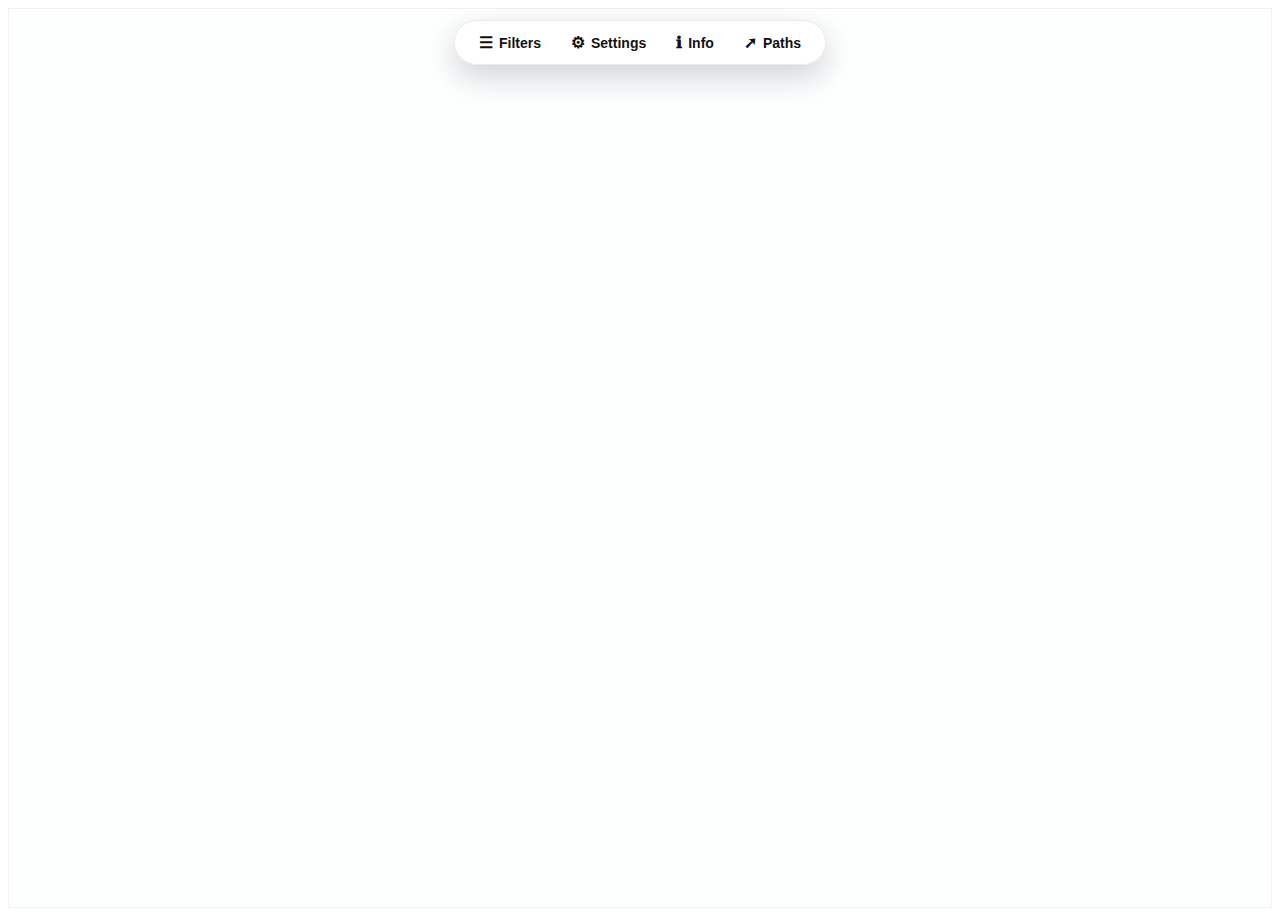
<file: index.html>
<!DOCTYPE html>
<html lang="en">
  <head>
    <meta charset="utf-8" />
    <title>Graph Viz (SQL Server)</title>
    <meta name="viewport" content="width=device-width,initial-scale=1" />
    <link rel="stylesheet" href="css/site.css" />
    <script src="js/cytoscape.min.js"></script>
    <script src="./config.js"></script>
    <script src="js/translation.js"></script>
  </head>
  <body>
    <div class="graph-app">
      <div class="wrap">
        <div id="panel-trigger-root" data-partial="partials/top-bar.html"></div>

        <div id="filter-panel-root" class="floating-panel" data-partial="partials/filter-panel.html"></div>

        <div id="cy"></div>

        <div id="settings-panel-root" class="floating-panel" data-partial="partials/settings-panel.html"></div>
        <div id="info-panel-root" class="floating-panel info-panel-root" data-partial="partials/info-panel.html"></div>
      </div>

      <div id="loading-overlay" role="status" aria-live="polite" hidden>
        <div class="loader">
          <div class="spinner" aria-hidden="true"></div>
          <div class="loading-text" data-i18n="loaderText">Loading...</div>
        </div>
      </div>
    </div>

    <script src="js/partials-loader.js"></script>
    <script src="js/modules/loading.js"></script>
    <script src="js/modules/api.js"></script>
    <script src="js/modules/graph.js"></script>
    <script src="js/app.js"></script>
  </body>
</html>
</file>
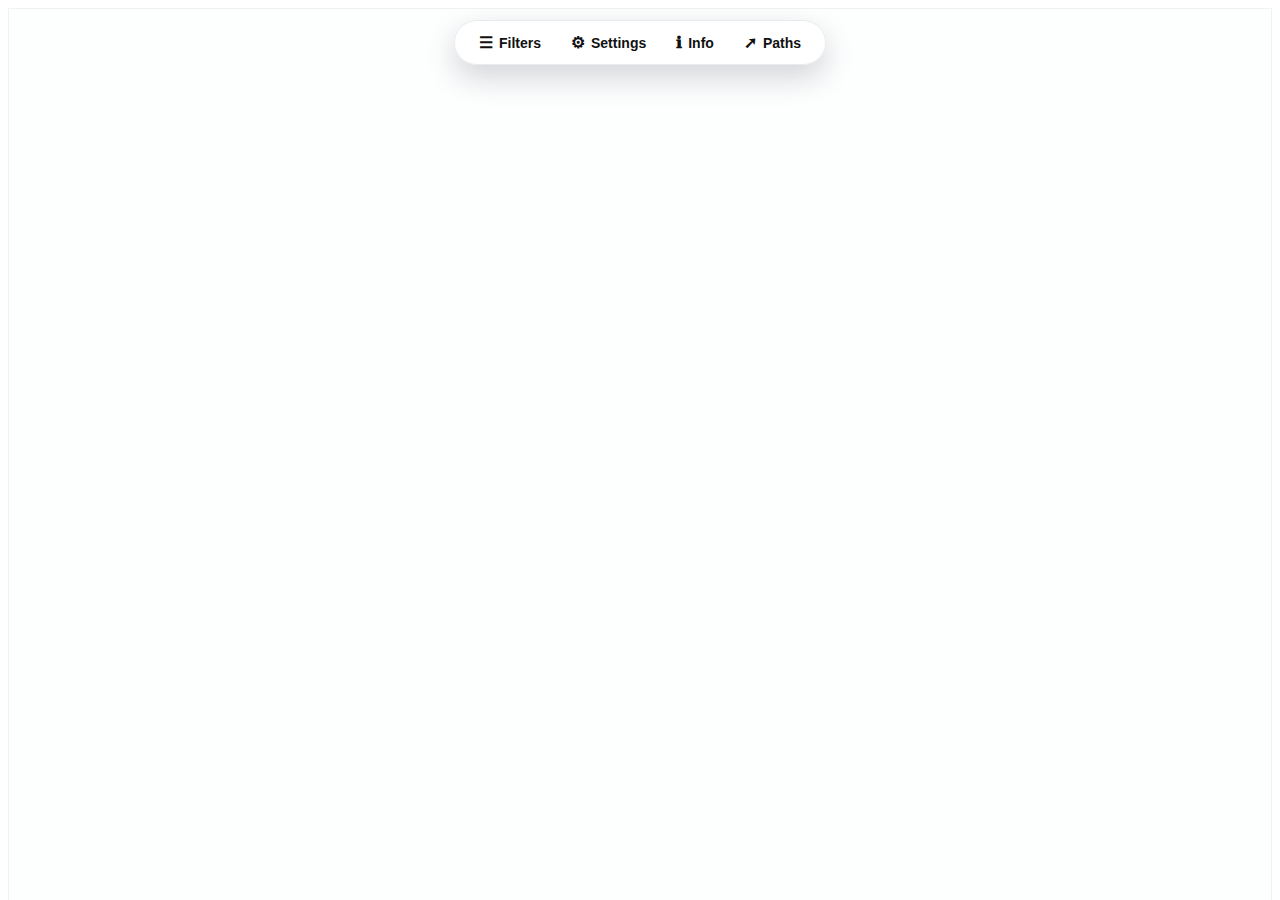
<file: start.html>
<!DOCTYPE html>
<html lang="en">
  <head>
    <meta charset="utf-8" />
    <title>Graph</title>
    <meta name="viewport" content="width=device-width,initial-scale=1" />
    <style>
      html,
      body {
        height: 100%;
        margin: 0;
      }
      iframe {
        width: 100%;
        height: 100%;
        border: 0;
        display: block;
      }
    </style>
  </head>
  <body>
    <script>
      const params = new URLSearchParams(window.location.search);
      const storedBaseUrl = localStorage.getItem("graphApiBase");
      const queryBaseUrl = params.get("apiBase");
      const resolvedBaseUrl =
        (queryBaseUrl && queryBaseUrl.trim()) ||
        (storedBaseUrl && storedBaseUrl.trim()) ||
        "http://localhost:5050";

      window.APP_CONFIG = {
        baseUrl: resolvedBaseUrl,
        api: {
          views: { path: "/graphapi/views", method: "GET" },
          nodeTypes: { path: "/graphapi/node-types", method: "POST" },
          legends: { path: "/graphapi/node-legends", method: "POST" },
          items: { path: "/graphapi/items", method: "POST" },
          expand: { path: "/graphapi/expand", method: "POST" },
          masterNodes: { path: "/graphapi/master-nodes", method: "GET" },
          groupNodes: { path: "/graphapi/group-nodes", method: "GET" },
          updateMasterNode: {
            path: "/graphapi/master-nodes/update",
            method: "POST",
          },
          masterRelations: {
            path: "/graphapi/master-relations",
            method: "GET",
          },
          saveRelation: {
            path: "/graphapi/master-relations/save",
            method: "POST",
          },
          deleteRelation: {
            path: "/graphapi/master-relations/delete",
            method: "POST",
          },
        },
        defaults: {
          maxItems: 20,
          maxNodes: 200,
          autoExpandDepth: 1,
          autoExpandMinDepth: 1,
          autoExpandMaxDepth: 12,
        },
        defaultLang: "en",
        showLanguageSelector: true,
        showTimelineButton: false,
        userId: "demo-user",
      };
      localStorage.setItem("graphApiBase", resolvedBaseUrl);
      localStorage.setItem("graphConfig", window.APP_CONFIG);
    </script>

    <iframe src="index.html"></iframe>
  </body>
</html>
</file>
<file: css/site.css>
.graph-app{
  --panel-width: 340px;
  --panel-gap: 10px;
  --panel-bg: linear-gradient(180deg, #fefefe 0%, #f4f6fb 100%);
  --panel-border: #dfe7f2;
  --panel-shadow: 0 20px 45px rgba(15, 23, 42, 0.18);
  --accent: #0b5;
}

.graph-app *{
  box-sizing: border-box;
}

.graph-app{
  margin: 0;
  font-family: system-ui, -apple-system, "Segoe UI", Roboto, Arial, sans-serif;
  color: #111;
  background: #e8edf5;
  overflow: hidden;
  min-height: 100vh;
  width: 100%;
}

.graph-app[data-theme="dark"]{
  background: #0b1525;
  color: #f1f5ff;
}

.graph-app .wrap{
  position: relative;
  width: 100%;
  min-height: 100vh;
  box-sizing: border-box;
  padding: 0;
}

.graph-app #panel-trigger-root{
  position: absolute;
  top: 12px;
  left: 50%;
  transform: translateX(-50%);
  z-index: 6;
}

.graph-app .panel-trigger-bar{
  display: flex;
  gap: 10px;
  padding: 6px 14px;
  background: rgba(255, 255, 255, 0.95);
  border: 1px solid rgba(0, 0, 0, 0.08);
  border-radius: 999px;
  box-shadow: 0 12px 30px rgba(15, 23, 42, 0.18);
}

.graph-app[data-theme="dark"] .panel-trigger-bar{
  background: rgba(17, 24, 39, 0.92);
  border-color: rgba(255, 255, 255, 0.15);
}

.graph-app .panel-trigger{
  display: flex;
  align-items: center;
  gap: 6px;
  font-weight: 600;
  border: none;
  background: transparent;
  color: inherit;
  cursor: pointer;
  padding: 6px 10px;
  border-radius: 999px;
  transition: background 0.2s ease;
}

.graph-app .panel-trigger .icon{
  font-size: 16px;
}

.graph-app .panel-trigger.active{
  background: rgba(0, 0, 0, 0.08);
}

.graph-app[data-theme="dark"] .panel-trigger.active{
  background: rgba(255, 255, 255, 0.2);
}

.graph-app #filter-panel-root,
.graph-app #settings-panel-root,
.graph-app #info-panel-root,
.graph-app #path-panel-root,
.graph-app #timeline-panel-root{
  position: absolute;
  top: 64px;
  width: var(--panel-width);
  opacity: 0;
  visibility: hidden;
  pointer-events: none;
  transform: translateY(-15px);
  transition: opacity 0.2s ease, transform 0.2s ease, visibility 0.2s ease;
  z-index: 5;
}

.graph-app #filter-panel-root{
  left: 16px;
}

.graph-app #settings-panel-root{
  right: 16px;
}

.graph-app #path-panel-root{
  right: 16px;
  left: auto;
  transform: translateY(-15px);
}

.graph-app #info-panel-root{
  right: 16px;
}

.graph-app #timeline-panel-root{
  right: 16px;
}

.graph-app #filter-panel-root.open,
.graph-app #settings-panel-root.open,
.graph-app #info-panel-root.open,
.graph-app #path-panel-root.open,
.graph-app #timeline-panel-root.open{
  opacity: 1;
  visibility: visible;
  pointer-events: auto;
  transform: translateY(0);
}

html[dir="rtl"] .graph-app #filter-panel-root{
  left: auto;
  right: 16px;
}

html[dir="rtl"] .graph-app #settings-panel-root{
  right: auto;
  left: 16px;
}

html[dir="rtl"] .graph-app #info-panel-root{
  left: 16px;
  right: auto;
}

html[dir="rtl"] .graph-app #path-panel-root{
  right: auto;
  left: 16px;
  transform: translateY(-15px);
}

.graph-app #cy{
  width: 100%;
  min-height: 100vh;
  background: #fdfefe;
}

.graph-app[data-theme="dark"] #cy{
  background: #0f1929;
}

.graph-app #cy{
  position: relative;
  width: 100%;
  min-height: 100vh;
  background: #fdfefe;
  border: 1px solid rgba(0,0,0,0.05);
  border-radius: 0;
}

.graph-app[data-theme="dark"] #cy{
  background: #0f1929;
  border-color: rgba(255,255,255,0.1);
}

@media (max-width: 1100px){
  .graph-app #filter-panel-root,
  .graph-app #settings-panel-root,
  .graph-app #info-panel-root{
    position: static;
    width: 100%;
    pointer-events: auto;
    opacity: 1;
    visibility: visible;
    transform: none;
  }
  .graph-app .wrap{
    display: flex;
    flex-direction: column;
    gap: 24px;
  }
}

.graph-app .filter-panel{
  width: 100%;
  height: 100%;
  background: var(--panel-bg);
  border: 1px solid var(--panel-border);
  border-radius: 18px;
  box-shadow: var(--panel-shadow);
  display: flex;
  flex-direction: column;
  overflow: visible;
  pointer-events: auto;
  transition: transform 0.25s ease, opacity 0.25s ease;
  max-height: calc(100vh - 140px);
}

.graph-app[data-theme="dark"] .filter-panel{
  background: linear-gradient(180deg, #0f192c 0%, #0b1423 100%);
  border-color: #2c384f;
  color: #f4f6ff;
}
.graph-app .settings-panel,
.graph-app .path-panel{
  max-height: calc(100vh - 140px);
  display: flex;
  flex-direction: column;
}

.graph-app .info-panel{
  height: auto;
  max-height: calc(100vh - 160px);
}
.graph-app .info-panel .info-body{
  max-height: calc(100vh - 240px);
  overflow-y: auto;
}

.graph-app .info-panel{
  display: flex;
  flex-direction: column;
  height: 100%;
}

.graph-app .info-header{
  display: flex;
  justify-content: flex-start;
  align-items: center;
  padding: 16px;
  gap: 10px;
}

.graph-app .info-body{
  padding-top: 0;
}

.graph-app .info-content{
  flex: 1;
  padding: 0 16px 16px;
  overflow-y: auto;
  display: flex;
  flex-direction: column;
  gap: 12px;
  font-size: 14px;
  color: #1f2933;
}

.graph-app[data-theme="dark"] .info-content{
  color: #e2e8f0;
}

.graph-app .info-block h4{
  margin: 0 0 4px;
  font-size: 14px;
}

.graph-app .info-block-table{
  margin-top: 10px;
}

.graph-app .color-chip{
  display: inline-block;
  width: 14px;
  height: 14px;
  border-radius: 50%;
  border: 1px solid rgba(15, 23, 42, 0.25);
  margin-right: 6px;
}

.graph-app[data-theme="dark"] .color-chip{
  border-color: rgba(255, 255, 255, 0.4);
}

.graph-app .connections-grid{
  display: grid;
  grid-template-columns: repeat(auto-fill, minmax(220px, 1fr));
  gap: 12px;
  margin-top: 10px;
}

.graph-app .connection-card{
  border: 1px solid rgba(15, 23, 42, 0.1);
  border-radius: 12px;
  padding: 10px 12px;
  background: #fff;
  box-shadow: 0 6px 14px rgba(15, 23, 42, 0.08);
}

.graph-app[data-theme="dark"] .connection-card{
  background: rgba(15, 23, 42, 0.75);
  border-color: rgba(148, 163, 184, 0.3);
  box-shadow: 0 6px 14px rgba(0, 0, 0, 0.4);
}

.graph-app .connection-card h5{
  margin: 0 0 6px;
  font-size: 14px;
}

.graph-app .connection-card p{
  margin: 2px 0;
  font-size: 13px;
}

.graph-app .connection-card strong{
  font-size: 13px;
}

.graph-app .connection-card-title{
  font-size: 13px;
  font-weight: 600;
  margin-bottom: 6px;
}
.graph-app .connection-card-title{
  font-size: 13px;
  font-weight: 600;
  margin-bottom: 6px;
}
.graph-app .info-table-compact th{
  width: 40%;
  font-size: 12px;
}
.graph-app .info-table-compact td{
  font-size: 12px;
}
html[dir="rtl"] .graph-app .info-table-compact th{
  width: 40%;
}

.graph-app .path-panel ul{
  list-style: none;
  margin: 0;
  padding: 0;
  display: flex;
  flex-direction: column;
  gap: 8px;
}

.graph-app .path-instructions{
  margin: 0 0 12px;
  font-size: 13px;
  color: #4b5563;
}

.graph-app[data-theme="dark"] .path-instructions{
  color: #cbd5f5;
}

.graph-app .path-selection{
  display: flex;
  flex-direction: column;
  gap: 10px;
  margin-bottom: 12px;
}

.graph-app .path-selection-item{
  padding: 10px 12px;
  border: 1px dashed rgba(15, 23, 42, 0.2);
  border-radius: 10px;
  background: rgba(255, 255, 255, 0.6);
}

.graph-app .path-selection-item.selected{
  border-style: solid;
  border-color: var(--accent);
  background: rgba(11, 85, 0, 0.08);
}

.graph-app[data-theme="dark"] .path-selection-item{
  background: rgba(15, 23, 42, 0.5);
  border-color: rgba(248, 250, 255, 0.25);
}

.graph-app[data-theme="dark"] .path-selection-item.selected{
  background: rgba(16, 185, 129, 0.12);
  border-color: #34d399;
}

.graph-app .path-selection-item strong{
  display: block;
  font-size: 15px;
  margin-top: 4px;
}

.graph-app .path-selection-label{
  font-size: 12px;
  font-weight: 600;
  color: #475569;
}

.graph-app[data-theme="dark"] .path-selection-label{
  color: #cbd5f5;
}

.graph-app .path-actions{
  gap: 8px;
}

.graph-app .path-entry{
  display: flex;
  justify-content: space-between;
  align-items: center;
  border: 1px solid rgba(15, 23, 42, 0.12);
  border-radius: 10px;
  padding: 8px 10px;
  gap: 10px;
}

.graph-app[data-theme="dark"] .path-entry{
  border-color: rgba(148, 163, 184, 0.3);
}

.graph-app .path-entry.empty{
  justify-content: center;
  font-style: italic;
  color: #6b7280;
}

.graph-app .path-entry-info{
  display: flex;
  flex-direction: column;
  gap: 4px;
  font-size: 13px;
}

.graph-app .path-color-dot{
  width: 14px;
  height: 14px;
  border-radius: 50%;
  border: 2px solid rgba(255, 255, 255, 0.8);
  box-shadow: 0 0 4px rgba(0, 0, 0, 0.2);
}

.graph-app .path-entry-actions{
  display: flex;
  flex-direction: column;
  align-items: flex-end;
  gap: 6px;
}

.graph-app .path-entry-focus{
  display: flex;
  align-items: center;
  gap: 6px;
  font-size: 12px;
  color: #475569;
}

.graph-app[data-theme="dark"] .path-entry-focus{
  color: #dbeafe;
}

.graph-app .path-entry-actions button{
  border: none;
  background: rgba(179, 55, 55, 0.15);
  color: #b33737;
  border-radius: 50%;
  width: 24px;
  height: 24px;
  cursor: pointer;
}

.graph-app[data-theme="dark"] .path-entry-actions button{
  background: rgba(248, 113, 113, 0.2);
  color: #f87171;
}

.graph-app .timeline-panel input[type="range"]{
  width: 100%;
  cursor: pointer;
  accent-color: var(--accent);
}

.graph-app .timeline-step-label{
  margin-top: 6px;
  font-size: 12px;
  color: #475569;
  font-weight: 600;
}

.graph-app .timeline-hint{
  margin-top: 4px;
  font-size: 11px;
  color: #94a3b8;
}

.graph-app .timeline-log{
  list-style: none;
  padding: 0;
  margin: 0;
  display: flex;
  flex-direction: column;
  gap: 8px;
  max-height: 240px;
  overflow-y: auto;
}

.graph-app .timeline-log li{
  border: 1px solid rgba(15, 23, 42, 0.12);
  border-radius: 10px;
  padding: 8px 10px;
  cursor: pointer;
  transition: background 0.2s ease, border-color 0.2s ease;
}

.graph-app .timeline-log li.active{
  border-color: var(--accent);
  background: rgba(11, 85, 0, 0.08);
}

.graph-app .timeline-log li strong{
  font-size: 13px;
  display: block;
}

.graph-app .timeline-log li small{
  display: block;
  margin-top: 4px;
  font-size: 11px;
  color: #64748b;
}

.graph-app .switch-row{
  display: flex;
  align-items: center;
  justify-content: space-between;
  gap: 12px;
}

.graph-app[data-theme="dark"] .timeline-step-label{
  color: #cbd5f5;
}

.graph-app[data-theme="dark"] .timeline-hint{
  color: #94a3b8;
}

.graph-app[data-theme="dark"] .timeline-log li{
  border-color: rgba(148, 163, 184, 0.3);
  background: rgba(15, 23, 42, 0.4);
}

.graph-app[data-theme="dark"] .timeline-log li.active{
  background: rgba(34, 197, 94, 0.2);
}

.graph-app .timeline-log-empty{
  text-align: center;
  font-size: 12px;
  color: #94a3b8;
  border: none;
  padding: 6px 0;
}
.graph-app .info-table-container{
  border: 1px solid rgba(15, 23, 42, 0.1);
  border-radius: 12px;
  padding: 10px 12px;
  background: #fff;
  box-shadow: 0 6px 14px rgba(15, 23, 42, 0.08);
}

.graph-app[data-theme="dark"] .info-table-container{
  background: rgba(15, 23, 42, 0.75);
  border-color: rgba(148, 163, 184, 0.3);
  box-shadow: 0 6px 14px rgba(0, 0, 0, 0.4);
}

.graph-app .info-table{
  width: 100%;
  border-collapse: collapse;
}

.graph-app .info-table tr + tr{
  border-top: 1px solid rgba(15, 23, 42, 0.08);
}

.graph-app[data-theme="dark"] .info-table tr + tr{
  border-color: rgba(148, 163, 184, 0.3);
}

.graph-app .info-table th{
  text-align: left;
  font-weight: 600;
  padding: 6px 4px 6px 0;
  width: 35%;
  font-size: 13px;
}
html[dir="rtl"] .graph-app .info-table th{
  text-align: right;
  padding: 6px 0 6px 4px;
}

.graph-app .info-table td{
  padding: 6px 0;
  font-size: 13px;
  word-break: break-word;
}
html[dir="rtl"] .graph-app .info-table td{
  text-align: left;
}

.graph-app .info-list li{
  border: 1px solid #e2e8f0;
  border-radius: 10px;
  padding: 8px;
  background: #fff;
}

.graph-app[data-theme="dark"] .info-list li{
  border-color: #334155;
  background: rgba(15, 23, 42, 0.6);
}

.graph-app .info-list small{
  display: block;
  color: #64748b;
  font-size: 12px;
}

.graph-app[data-theme="dark"] .info-list small{
  color: #cbd5f5;
}

.filter-panel.collapsed .panel-body{
  display: none;
}

.graph-app .filter-panel.collapsed .panel-toggle h3{
  display: none;
}

.graph-app .filter-panel.collapsed .chevron-btn{
  transform: rotate(180deg);
}

.graph-app .panel-toggle{
  display: flex;
  justify-content: space-between;
  align-items: center;
  padding: 14px 16px;
  border-bottom: 1px solid rgba(0, 0, 0, 0.05);
}

.graph-app .panel-toggle h3{
  margin: 0;
  font-size: 16px;
}

.graph-app .chevron-btn{
  width: 34px;
  height: 34px;
  border-radius: 50%;
  border: 1px solid #d0d7e2;
  background: #fff;
  color: #1f2933;
  cursor: pointer;
  font-size: 16px;
  line-height: 1;
  display: flex;
  align-items: center;
  justify-content: center;
  transition: background 0.2s ease;
}

.graph-app[data-theme="dark"] .chevron-btn{
  background: #1e293b;
  border-color: #475569;
  color: #e2e8f0;
}

.graph-app .chevron-btn:hover{
  background: #eef2ff;
}

.graph-app .chevron-btn:focus-visible{
  outline: 2px solid var(--accent);
  outline-offset: 2px;
}

.panel-body{
  flex: 1;
  padding: 16px;
  overflow-y: auto;
  overflow-x: visible;
  display: flex;
  flex-direction: column;
  gap: 14px;
  scrollbar-width: thin;
  scrollbar-color: rgba(0, 0, 0, 0.2) transparent;
  min-height: 0;
}

.panel-body::-webkit-scrollbar{
  width: 6px;
}

.panel-body::-webkit-scrollbar-thumb{
  background: rgba(0, 0, 0, 0.25);
  border-radius: 999px;
}

.panel-body::-webkit-scrollbar-track{
  background: transparent;
}

.graph-app .panel-section label, .graph-app .panel-section small{
  color: inherit;
}

.graph-app[data-theme="dark"] .panel-body{
  color: #f4f6ff;
}

.graph-app .panel-section label{
  display: block;
  font-weight: 600;
  margin-bottom: 6px;
}

.graph-app select, .graph-app input, .graph-app button{
  width: 100%;
  padding: 8px 10px;
  border-radius: 8px;
  border: 1px solid #cbd5e1;
  background: #fff;
  font-size: 14px;
}

.graph-app button{
  background: var(--accent);
  color: #fff;
  border: none;
  cursor: pointer;
  font-weight: 600;
  transition: opacity 0.2s ease;
}

.graph-app button:hover{
  opacity: 0.9;
}

.graph-app button.secondary{
  background: #555;
}

.graph-app[data-theme="dark"] select, .graph-app[data-theme="dark"] input{
  background: #0b1220;
  color: #f8fafc;
  border-color: #2c384f;
}

.graph-app[data-theme="dark"] input::placeholder, .graph-app[data-theme="dark"] textarea::placeholder{
  color: #94a3b8;
}

.graph-app[data-theme="dark"] button.secondary{
  background: #4b5563;
}

.graph-app .multi-select{
  position: relative;
  width: 100%;
  z-index: 5;
}

.graph-app .multi-select > button{
  display: flex;
  justify-content: space-between;
  align-items: center;
  width: 100%;
  background: #fff;
  color: #111;
  border: 1px solid #cbd5e1;
  border-radius: 10px;
  padding: 10px 12px;
  font-weight: 600;
}

.graph-app[data-theme="dark"] .multi-select > button{
  background: #111a2b;
  color: #f4f6ff;
  border-color: #2c384f;
}

.graph-app .multi-options{
  position: absolute;
  top: calc(100% + 6px);
  left: 0;
  right: 0;
  border: 1px solid #ccd3e2;
  border-radius: 12px;
  padding: 6px;
  max-height: 220px;
  overflow-y: auto;
  background: #fff;
  color: #111;
  display: none;
  flex-direction: column;
  gap: 4px;
  box-shadow: 0 18px 30px rgba(15, 23, 42, 0.15);
  z-index: 6;
}

.graph-app .multi-options::before{
  content: "";
  position: absolute;
  top: -8px;
  left: 26px;
  width: 14px;
  height: 14px;
  transform: rotate(45deg);
  background: inherit;
  border-left: 1px solid #d7dce8;
  border-top: 1px solid #d7dce8;
}

.graph-app .multi-select.open .multi-options{
  display: flex;
}

.graph-app[data-theme="dark"] .multi-options{
  background: #111a2a;
  border-color: #334155;
  color: #f8fafc;
}

.graph-app[data-theme="dark"] .multi-options::before{
  border-color: #334155;
}

.graph-app .multi-options label{
  display: grid;
  grid-template-columns: 20px 1fr;
  gap: 8px;
  align-items: center;
  font-weight: 500;
  padding: 4px 8px;
  border-radius: 8px;
  cursor: pointer;
  white-space: nowrap;
}

.graph-app .multi-options label input{
  margin: 0;
}

.graph-app .multi-options label span{
  overflow: hidden;
  text-overflow: ellipsis;
}

.graph-app .multi-options label:hover{
  background: #eef3ff;
}

.graph-app .suggestions{
  position: relative;
}

.graph-app #itemSearch{
  width: 100%;
}

.graph-app .suggestions-panel{
  position: absolute;
  top: calc(100% + 4px);
  left: 0;
  right: 0;
  background: #fff;
  border: 1px solid #ccd3e2;
  border-radius: 12px;
  box-shadow: 0 22px 38px rgba(15, 23, 42, 0.2);
  max-height: 260px;
  overflow-y: auto;
  display: none;
  z-index: 12;
  color: #111;
  padding: 4px;
}

.graph-app .suggestions-panel.show{
  display: block;
}

.graph-app .suggestions-panel button{
  border: none;
  background: transparent;
  padding: 10px;
  text-align: left;
  font-size: 14px;
  color: #111;
  border-radius: 8px;
}

.graph-app .suggestions-panel button:hover, .graph-app .suggestions-panel button.active{
  background: #eef6ff;
}

.graph-app[data-theme="dark"] .suggestions-panel{
  background: #111a2a;
  border-color: #334155;
  color: #f8fafc;
  box-shadow: 0 18px 34px rgba(0, 0, 0, 0.55);
}

.graph-app[data-theme="dark"] .suggestions-panel button{
  color: inherit;
  border-bottom-color: #1f2937;
}

.graph-app[data-theme="dark"] .suggestions-panel button:hover, .graph-app[data-theme="dark"] .suggestions-panel button.active{
  background: rgba(59, 130, 246, 0.25);
}

.graph-app .row{
  display: flex;
  gap: var(--panel-gap);
  flex-wrap: wrap;
}

.graph-app .action-row{
  display: flex;
  gap: 10px;
}

.graph-app .action-row button{
  flex: 1;
}

.graph-app .selections-panel ul{
  list-style: none;
  padding: 0;
  margin: 0;
  display: flex;
  flex-direction: column;
  gap: 10px;
}

.graph-app .selections-panel li{
  border: 1px solid #e2e8f0;
  border-radius: 10px;
  padding: 10px 30px 10px 10px;
  position: relative;
  background: #fff;
}

.graph-app[data-theme="dark"] .selections-panel li{
  border-color: #334155;
  background: #111a2a;
  color: #f5f7ff;
}

.graph-app .info-row{
  display: flex;
  align-items: center;
  justify-content: space-between;
  gap: 10px;
  flex-wrap: wrap;
}

.graph-app .remove-pill{
  position: absolute;
  top: 6px;
  right: 6px;
  width: 22px;
  height: 22px;
  border-radius: 50%;
  border: none;
  background: rgba(179, 51, 51, 0.9);
  color: #fff;
  font-weight: bold;
  display: flex;
  align-items: center;
  justify-content: center;
  cursor: pointer;
}

.graph-app .remove-pill:hover{
  background: #b33;
}

.graph-app .pill{
  display: inline-flex;
  align-items: center;
  padding: 2px 10px;
  border-radius: 999px;
  font-size: 12px;
  background: #eef;
  border: 1px solid #ccd;
}

.graph-app .status-text{
  font-size: 12px;
  color: #4b5563;
  flex: 1;
  text-align: right;
}

.graph-app[data-theme="dark"] .status-text{
  color: #d1d9ee;
}

.graph-app .switch{
  position: relative;
  display: inline-block;
  width: 46px;
  height: 24px;
}

.graph-app .switch input{
  opacity: 0;
  width: 0;
  height: 0;
}

.graph-app .slider{
  position: absolute;
  cursor: pointer;
  top: 0;
  left: 0;
  right: 0;
  bottom: 0;
  background-color: #ccc;
  transition: 0.2s;
  border-radius: 34px;
}

.graph-app .slider:before{
  position: absolute;
  content: "";
  height: 18px;
  width: 18px;
  left: 3px;
  bottom: 3px;
  background-color: white;
  transition: 0.2s;
  border-radius: 50%;
}

.graph-app .switch input:checked + .slider{
  background-color: var(--accent);
}

.graph-app .switch input:checked + .slider:before{
  transform: translateX(22px);
}

.graph-app #showGraph, .graph-app #clearGraph{
  display: none;
}

.graph-app .graph-only{
  display: none;
}

.graph-app.graph-ready .graph-only{
  display: block;
}

.graph-app #loading-overlay{
  position: fixed;
  inset: 0;
  background: rgba(15, 23, 42, 0.45);
  display: flex;
  align-items: center;
  justify-content: center;
  z-index: 20;
}

.graph-app #loading-overlay[hidden]{
  display: none;
}

.graph-app .loader{
  background: #fff;
  padding: 20px 30px;
  border-radius: 12px;
  display: flex;
  align-items: center;
  gap: 14px;
  box-shadow: 0 20px 40px rgba(0, 0, 0, 0.2);
}

.graph-app .spinner{
  width: 32px;
  height: 32px;
  border: 4px solid #e5e7eb;
  border-top-color: var(--accent);
  border-radius: 50%;
  animation: spin 1s linear infinite;
}

@keyframes spin {
  to {
    transform: rotate(360deg);
  }
}

@media (max-width: 1200px) {
  .graph-app #panel-trigger-root{
    position: static;
    transform: none;
    margin: 0 0 12px;
  }

  .graph-app #filter-panel-root,
  .graph-app #settings-panel-root,
  .graph-app #info-panel-root,
  .graph-app #path-panel-root,
  .graph-app #timeline-panel-root{
    position: static;
    width: 100%;
    pointer-events: auto;
    opacity: 1;
    visibility: visible;
    transform: none;
  }

  .graph-app .filter-panel, .graph-app .filter-panel.collapsed{
    transform: none !important;
    opacity: 1;
    width: 100%;
  }

  .graph-app #cy{
    position: relative;
    order: 3;
    min-height: 60vh;
  }

  .graph-app .wrap{
    display: flex;
    flex-direction: column;
    gap: 16px;
    padding: 16px;
    overflow-y: auto;
  }
}
</file>
